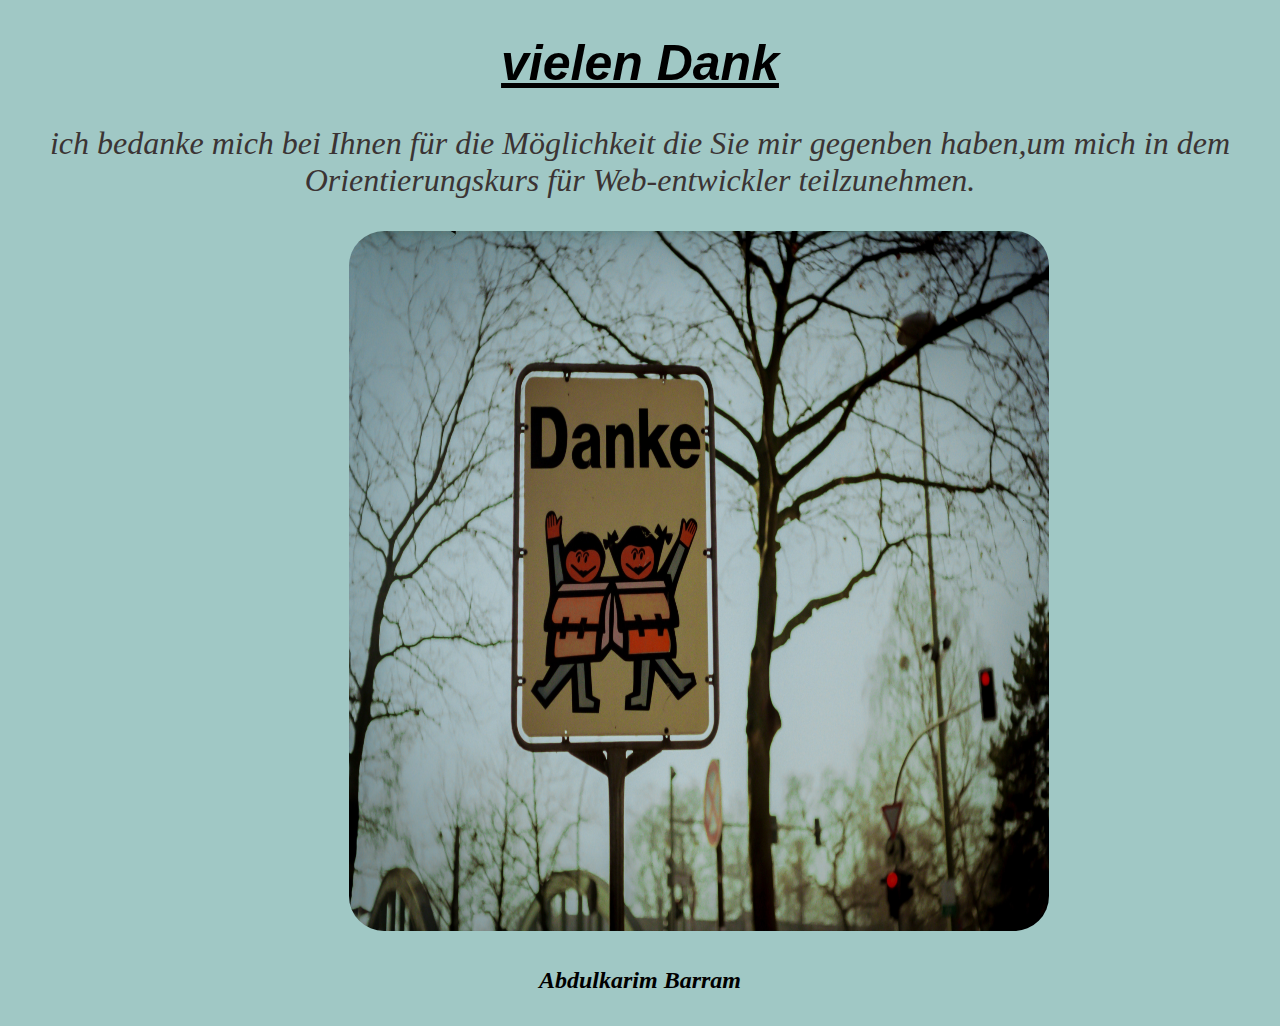
<file: danke/index.html>
<!DOCTYPE html>
<html>

<head>
    <link rel="stylesheet" type="text/css" href="style.css">
    <meta http-equiv="Content-Type" content="text/html; charset=utf-8" />
    <link href="https://fonts.googleapis.com/css?family=Indie+Flower&display=swap" rel="stylesheet">
    <title>
        danke
    </title>
</head>

<body>
    <h1>
        vielen Dank
    </h1>
    <p>
        ich bedanke mich bei Ihnen für die Möglichkeit die Sie mir gegenben haben,um mich in dem Orientierungskurs für
        Web-entwickler teilzunehmen.
    </p>
    <img src="E-unsplash.jpg">
</body>
<footer>
    <h4>
        Abdulkarim Barram
    </h4>
</footer>


</html>
</file>
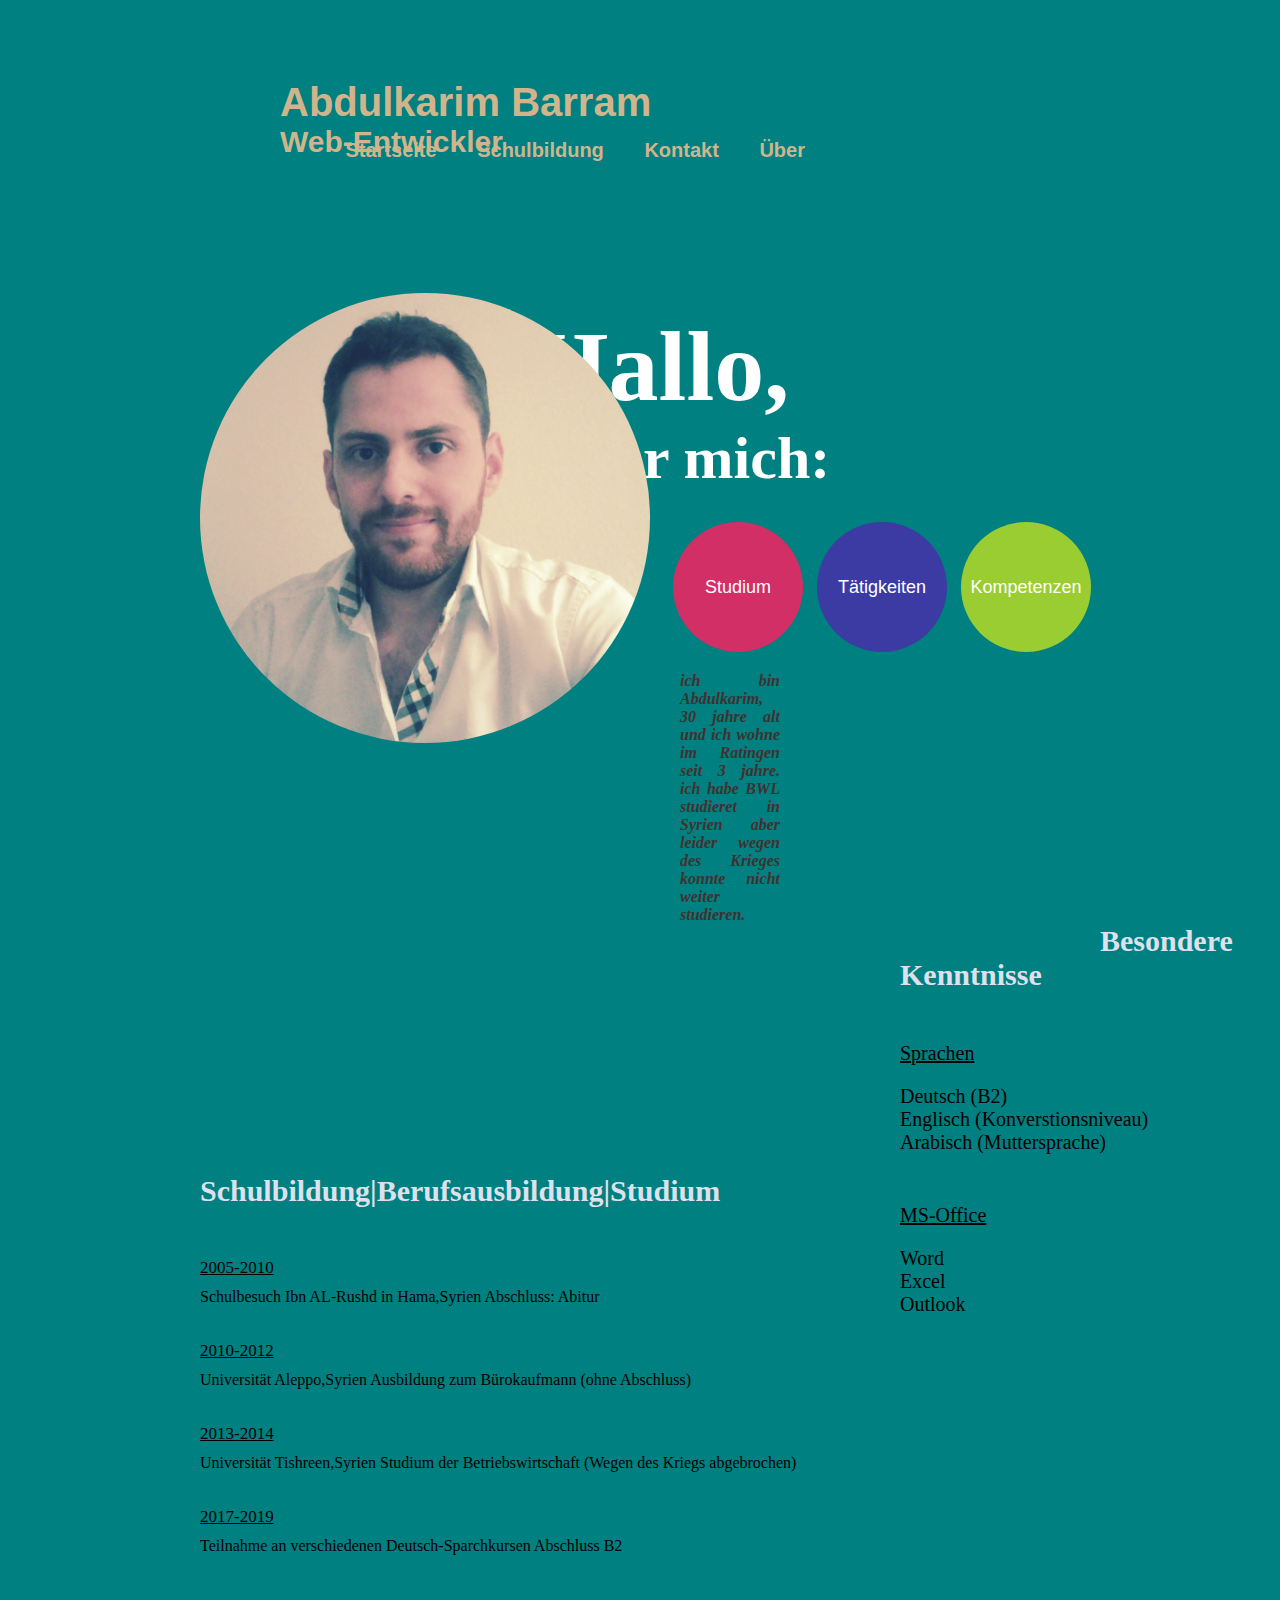
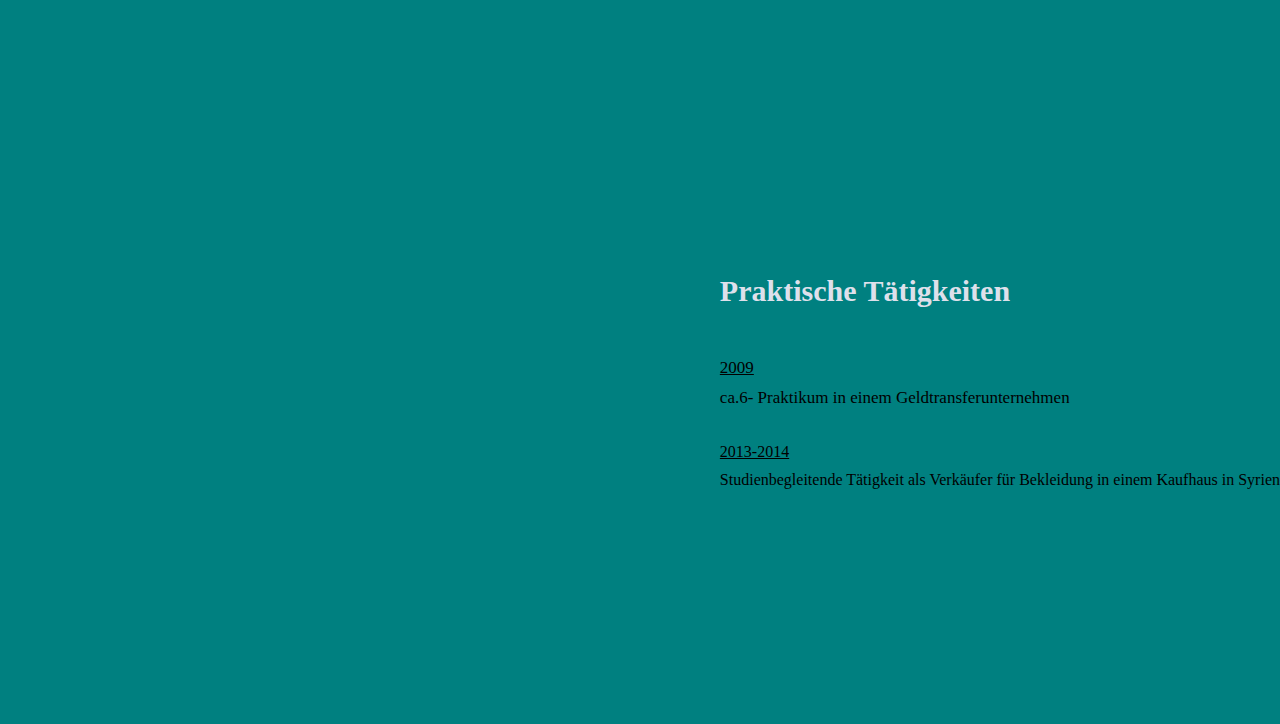
<file: projekt/index.html>
<!DOCTYPE html>
<html>

<head>
    <link rel="stylesheet" type="text/css" href="style.css">
    <meta http-equiv="Content-Type" content="text-html" charset="utf-8" />
    <title>
        mein Lebenslauf
    </title>

</head>

<body>
    <div class="head">
        <h1 id="h1+h2">Abdulkarim Barram</h1>
        <h2 id="h1+h2">Web-Entwickler </h2>

        <ul>
            <li>Startseite</li>
            <li>Schulbildung</li>
            <li>Kontakt</li>
            <li>Über</li>
        </ul>
    </div>
    <div class="container">
        <div>
            <h3 class="Hallo">Hallo,</h3>
            <h4 class="about">Über mich:</h4>
            <img src="Karim.jpg" alt="this my Foto">
        </div>

        <div class="button">
            <button class="button1">Studium</button>
            <button class="button2">Tätigkeiten</button>
            <button class="button3">Kompetenzen</button>
        </div>

    </div>
    <div class="paragraph">
        <p class="p-withd"> ich bin Abdulkarim, 30 jahre alt und ich wohne im Ratingen seit 3 jahre. ich habe BWL
            studieret in Syrien aber leider wegen des Krieges konnte nicht weiter studieren.
        </p>
    </div>
    <div class="footer">
        <ul>
            <li>Call</li>
            <li>Contact</li>
            <li>Follow me</li>
        </ul>
    </div>
    <div class="bildung">
        <h5>Schulbildung|Berufsausbildung|Studium</h5>

        <!-- <p id="learned">Was ich gelernt habe</p>-->

        <p id="p2005">2005-2010</p>
        <p id="schul2005">Schulbesuch Ibn AL-Rushd in Hama,Syrien Abschluss: Abitur</p>
        <p id="p2010">2010-2012</p>
        <p id="uni2010"> Universität Aleppo,Syrien Ausbildung zum Bürokaufmann (ohne Abschluss)</p>
        <p id="p2013">2013-2014</p>
        <p id="uni2013"> Universität Tishreen,Syrien Studium der Betriebswirtschaft (Wegen des Kriegs abgebrochen) </p>
        <p id="p2017">2017-2019</p>
        <p id="teilnahme2017">Teilnahme an verschiedenen Deutsch-Sparchkursen Abschluss B2</p>
    </div>

    <div class="tätig">
        <h6>Praktische Tätigkeiten</h6>
        <p id="jahr2009">2009</p>
        <p id="tätig2009">ca.6- Praktikum in einem Geldtransferunternehmen</p>
        <p id="jahr2013">2013-2014</p>
        <p id="tätig2013">Studienbegleitende Tätigkeit als Verkäufer für Bekleidung in einem Kaufhaus in Syrien</p>
    </div>
    <div class="BK"></div>
    <div>
        <h7 id="kenntnisse">Besondere Kenntnisse</h7>
        <p id="sprachen">Sprachen</p>
    </div>
    <div class="besondere">
        <p>Deutsch (B2)</p>
        <p>Englisch (Konverstionsniveau)</p>
        <p>Arabisch (Muttersprache) </p>
    </div>

    <div>
        <p id="ms-office">MS-Office</p>
    </div>
    <div class="ms-off">
        <p>Word</p>
        <p>Excel</p>
        <p>Outlook</p>
    </div>
    </div>
</body>
</html>
</file>
<file: danke/style.css>
h1 {
    font-family: Impact, Haettenschweiler, 'Arial Narrow Bold', sans-serif;
    text-decoration: underline;
    font-style: italic;
    font-size: 50px;
    text-align: center;
}
p {
    font-family: 'Segoe UI', Tahoma, Geneva, Verdana, sans-serif, ;
    font-style: italic;
    color: rgb(59, 52, 52);
    font-size: xx-large;
    text-align: center;
}
body{
    background-color: rgb(160, 200, 197);
}
img {
    width: 700px;
    height: 700px;
    margin-left: 27%;
    border-radius: 5%;

}   
h4 {
    font-size: x-large;
    font-family: Cambria, Cochin, Georgia, Times, 'Times New Roman', serif;
    font-style: oblique;
    text-align: center;
}
</file>
<file: projekt/style.css>
*{
    margin: 0px;
    padding: 0px;
    background-color:teal;
    background-attachment: scroll;
}
body{
    height: 200vh;
}
.head {
    text-align: left;
    padding: 50px;
    padding-top: 80px;
    padding-left: 280px;
    background-color: teal;
    font-family: sans-serif;
    font-style: normal;
    font-weight: bold;
    font-size: 20px;
    font-size-adjust: none;
    font-kerning: auto;
    color: tan;
    position: relative;
    
}
img {
    
    width: 450px;
    height: 450px;
    border-radius: 500px;
    margin-right: 100px;
    margin-top: -200px;
    margin-left: 200px;
    z-index: 999;
    position: relative;
}
ul {
    float: right;
    padding-right: 390px;
    margin-top: -20px;
}
li {
    display: inline-block;
    padding-right: 35px;
}
.Hallo {
    font-family: fantasy monospace;
    text-align: center;
    font-size: 100px;
    padding-left: 40px;
    color: white;
    margin-top: 100px;
}
.about{
    font-family: fantasy monospace;
    text-align: center;
    font-size: 60px;
    padding-left: 90px;
    color: white;
}

.button {
    margin-top: -225px;
    margin-right: 0 auto;
    margin-left: -27px;
}



.button1{
    background-color:rgb(209, 47, 101);
    width: 130px;
    height: 130px;
    border-radius: 100px;
    border: none;
    color: white;
    text-align: center;
    text-decoration: none;
    display: inline-block;
    font-size: 18px;
    margin-left: 700px;
    margin-top: -100px;
}
.button2 {

    background-color:rgb(59, 59, 163);
    width: 130px;
    height: 130px;
    border-radius: 100px;
    border: none;
    color: white;
    text-align: center;
    text-decoration: none;
    display: inline-block;
    font-size: 18px;
    margin-left: 10px;
    
}
.button3 {
    background-color: yellowgreen;
    width: 130px;
    height: 130px;
    border-radius: 100px;
    border: none;
    color: white;
  
    text-align: center;
    text-decoration: none;
    display: inline-block;
    font-size: 18px;
    margin-left: 10px;
}
.container{
    display: flex;
    flex-direction: column;
    justify-content: center;
}
.paragraph {
    font-weight: bold;
    font-style: italic;
    font-size: 16px;
    font-family: 'open sans, Times New Roman', Times, serif;
    color:rgb(66, 48, 48);
    position: relative;
    text-align:  left;
    text-align: justify;
    float: right;
    padding: 20px 100px 0 680px;
    margin: 0px 400px 0px 0px;

}
.bildung {
    height: 700px;
    width: 900px;
    float: left;
    
}
h5 {
    font-family: Georgia, 'Times New Roman', Times, serif;
    margin-top: 250px;
    margin-left: 200px;
    font-size: 30px;
    font-weight: bolder;
    color: rgb(222, 224, 235);
    
}
#learned {
    margin: 20px 0 0 200px;
    text-align: left;
}
#p2005 {
    margin-top: 50px;
    margin-left: 200px;
    font-size: 17px;
    text-decoration: underline;
    text-align: left;
}

#schul2005{
    padding: 10px 0 0 200px;
}
#p2010 {
    padding: 35px 0 0 200px;
    text-align: left; 
    font-size: 17px;
    text-decoration: underline;
}
#uni2010  {
    padding: 10px 0 0 200px;
}
#p2013 {
    padding: 35px 0 0 200px;
    text-align: left; 
    font-size: 17px;
    text-decoration: underline;
}
#uni2013 {
    padding: 10px 0 0 200px;
}
#p2017 {
    padding: 35px 0 0 200px;
    font-size: 17px;
    text-decoration: underline;
}
#teilnahme2017 {
    padding: 10px 0 0 200px;
}
h6 {
    font-family: Georgia, 'Times New Roman', Times, serif;
    margin:  250px 0 0 px;
    font-size: 30px;
    font-weight: bolder;
    color: rgb(222, 224, 235);
}
.tätig {
    height: 700px;
  /*  width: 700px;*/
    float: right;
    

}   
 h6 {
    margin-top: 250px;
    margin-left: 100px;
}
#jahr2009 {
    padding: 50px 0 0 100px;
    font-size: 17px;
    text-decoration: underline;

}
#tätig2009 {
    padding: 10px 0 0 100px;
    text-align: left; 
    font-size: 17px;
  

}
#jahr2013 {
    padding: 35px 0 0 100px;
    text-decoration: underline;    
}
#tätig2013{
    padding: 10px 0 0 100px; 
}

#kenntnisse {
    margin-left: 200px;
  /*  margin-top: 50px;*/
    font-weight: bolder;
    font-size: 30px;
    font-family: Georgia, 'Times New Roman', Times, serif;
    color: rgb(222, 224, 235);
}

#sprachen {
    margin: 50px 0 0 200px;
    font-size: 20px;
    text-decoration: underline;

}

.besondere {
    margin: auto;
    padding: 20px 0  0 200px;
    font-size: 20px;

}
#ms-office {
    margin: 50px 0 0 200px;
    font-size: 20px;
    text-decoration: underline;

}
.ms-off {
    margin: auto;
    padding: 20px 0  0 200px;
    font-size: 20px;
}
footer {
    height: 150px;
    background-color: tan;
}

     
}
</file>
